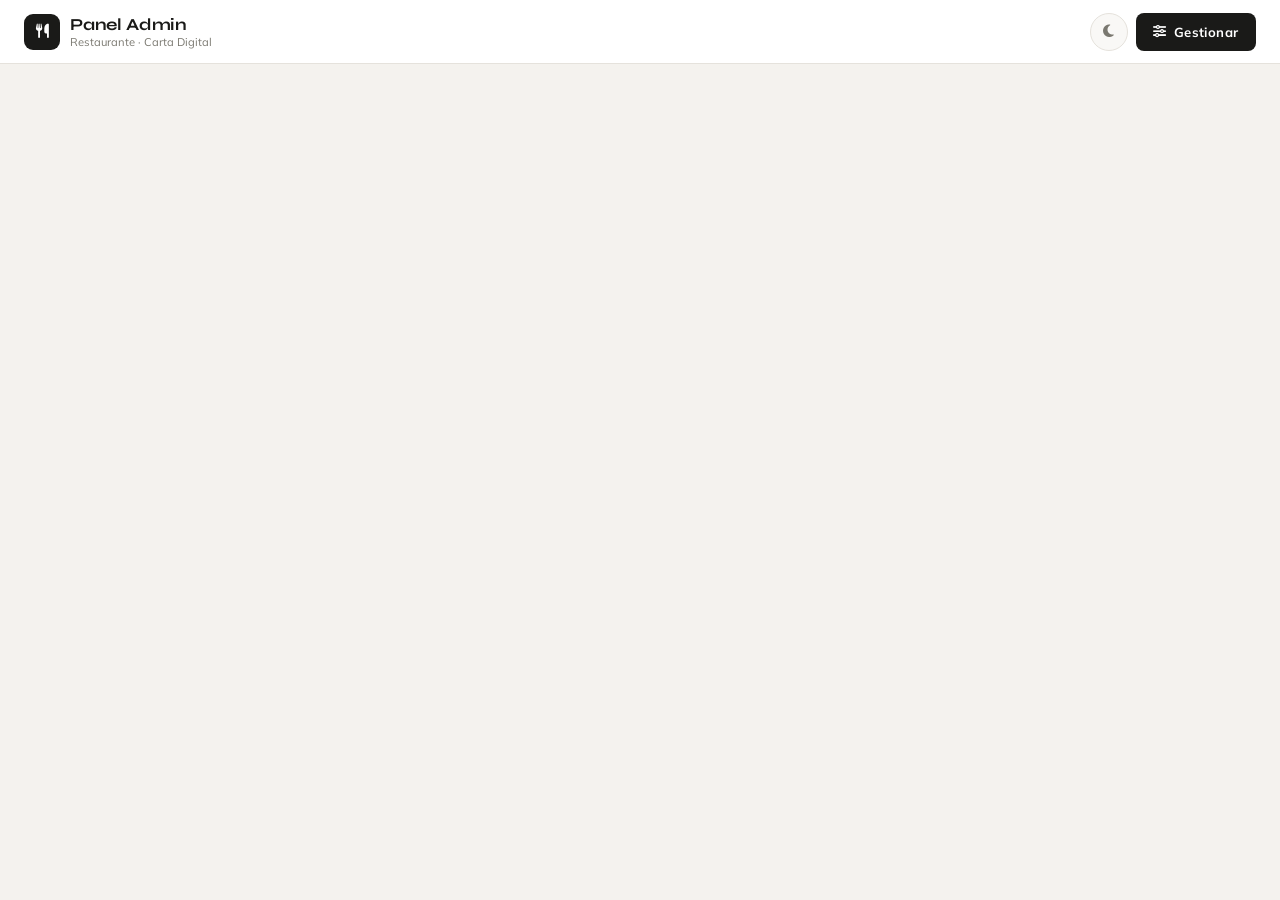
<file: admin-productos (2).html>
<!DOCTYPE html>
<html lang="es">
<head>
  <meta charset="UTF-8">
  <meta name="viewport" content="width=device-width, initial-scale=1, maximum-scale=1, user-scalable=no">
  <title>Panel Admin - Restaurante</title>
  <link href="https://fonts.googleapis.com/css2?family=Syne:wght@400;600;700;800&family=Mulish:wght@300;400;500;600&display=swap" rel="stylesheet">
  <link href="https://cdn.jsdelivr.net/npm/@fortawesome/fontawesome-free@6.4.0/css/all.min.css" rel="stylesheet">
  <style>
    :root {
      --bg:        #F4F2EE;
      --surface:   #FFFFFF;
      --surface2:  #F9F8F6;
      --border:    #E5E2DC;
      --ink:       #1A1A18;
      --ink-muted: #7A7870;
      --ink-dim:   #BEBAB2;
      --accent:    #1A1A18;
      --accent-fg: #FFFFFF;
      --danger:    #D94F3D;
      --warn:      #E8922A;
      --success:   #2D9B6F;
      --radius:    12px;
      --radius-sm: 7px;
      --shadow:    0 1px 3px rgba(0,0,0,0.08), 0 4px 16px rgba(0,0,0,0.06);
      --shadow-lg: 0 8px 32px rgba(0,0,0,0.12);
      --tr:        all 0.25s cubic-bezier(0.25,0.46,0.45,0.94);
    }

    [data-theme="dark"] {
      --bg:        #0D0F12;
      --surface:   #141720;
      --surface2:  #1C2030;
      --border:    rgba(255,255,255,0.08);
      --ink:       #EDF0F7;
      --ink-muted: #8892A4;
      --ink-dim:   #4A5368;
      --accent:    #EDF0F7;
      --accent-fg: #0D0F12;
      --shadow:    0 1px 3px rgba(0,0,0,0.3), 0 4px 16px rgba(0,0,0,0.2);
      --shadow-lg: 0 8px 32px rgba(0,0,0,0.5);
    }

    *, *::before, *::after {
      margin: 0; padding: 0;
      box-sizing: border-box;
      -webkit-font-smoothing: antialiased;
    }

    body {
      font-family: 'Mulish', sans-serif;
      background: var(--bg);
      color: var(--ink);
      overflow-x: hidden;
      min-height: 100vh;
      transition: background 0.3s ease, color 0.3s ease;
    }

    /* ── LOADER ── */
    .loader-wrap {
      display: none;
      position: fixed;
      inset: 0;
      background: rgba(0,0,0,0.25);
      backdrop-filter: blur(4px);
      z-index: 9999;
      align-items: center;
      justify-content: center;
      flex-direction: column;
      gap: 14px;
    }
    .loader-wrap.active { display: flex; }
    .loader-ring {
      width: 44px; height: 44px;
      border: 3px solid var(--border);
      border-top-color: var(--ink);
      border-radius: 50%;
      animation: spin 0.85s linear infinite;
    }
    .loader-wrap p {
      font-size: 0.82rem;
      color: var(--ink-muted);
      letter-spacing: 0.06em;
      text-transform: uppercase;
      font-weight: 600;
    }
    @keyframes spin {
      to { transform: rotate(360deg); }
    }

    /* ── TOAST ── */
    .toast {
      position: fixed;
      bottom: 24px; left: 50%;
      transform: translateX(-50%) translateY(80px);
      background: var(--ink);
      color: var(--accent-fg);
      padding: 12px 20px;
      border-radius: 30px;
      font-size: 0.85rem;
      font-weight: 500;
      z-index: 9998;
      opacity: 0;
      transition: all 0.35s cubic-bezier(0.34,1.56,0.64,1);
      white-space: nowrap;
      display: flex;
      align-items: center;
      gap: 8px;
      box-shadow: var(--shadow-lg);
    }
    .toast.show {
      opacity: 1;
      transform: translateX(-50%) translateY(0);
    }
    .toast.success { background: var(--success); }
    .toast.error   { background: var(--danger); }
    .toast.warn    { background: var(--warn); }

    /* ── HEADER ── */
    header {
      height: 64px;
      display: flex;
      justify-content: space-between;
      align-items: center;
      padding: 0 1.5rem;
      background: var(--surface);
      border-bottom: 1px solid var(--border);
      position: sticky;
      top: 0;
      z-index: 50;
    }

    .header-left {
      display: flex;
      align-items: center;
      gap: 10px;
    }

    .header-icon {
      width: 36px; height: 36px;
      background: var(--ink);
      border-radius: 9px;
      display: flex;
      align-items: center;
      justify-content: center;
      color: var(--accent-fg);
      font-size: 0.9rem;
      flex-shrink: 0;
    }

    .header-title {
      font-family: 'Syne', sans-serif;
      font-size: 1.05rem;
      font-weight: 700;
      color: var(--ink);
      letter-spacing: -0.01em;
    }

    .header-subtitle {
      font-size: 0.7rem;
      color: var(--ink-muted);
      font-weight: 400;
    }

    .btn-manage {
      display: flex;
      align-items: center;
      gap: 7px;
      background: var(--ink);
      color: var(--accent-fg);
      border: none;
      padding: 0 1.1rem;
      height: 38px;
      border-radius: 8px;
      font-family: 'Mulish', sans-serif;
      font-size: 0.82rem;
      font-weight: 700;
      letter-spacing: 0.03em;
      cursor: pointer;
      transition: var(--tr);
    }
    .btn-manage:hover { opacity: 0.85; transform: translateY(-1px); }
    .btn-manage.open { background: var(--surface); color: var(--ink); border: 1.5px solid var(--border); }

    /* ── ADMIN PANEL ── */
    #adminPanel {
      display: none;
      animation: slideDown 0.3s ease-out;
    }
    #adminPanel.open { display: block; }

    @keyframes slideDown {
      from { opacity: 0; transform: translateY(-10px); }
      to   { opacity: 1; transform: translateY(0); }
    }

    .panel-container {
      max-width: 960px;
      margin: 0 auto;
      padding: 2rem 1.5rem 4rem;
    }

    .panel-header {
      display: flex;
      align-items: center;
      justify-content: space-between;
      margin-bottom: 1.8rem;
      flex-wrap: wrap;
      gap: 12px;
    }

    .panel-header h2 {
      font-family: 'Syne', sans-serif;
      font-size: 1.4rem;
      font-weight: 800;
      color: var(--ink);
      letter-spacing: -0.02em;
    }

    .panel-header p {
      font-size: 0.8rem;
      color: var(--ink-muted);
      margin-top: 2px;
    }

    .action-row {
      display: flex;
      gap: 8px;
      flex-wrap: wrap;
    }

    /* ── BUTTONS ── */
    .btn {
      display: inline-flex;
      align-items: center;
      gap: 6px;
      border: none;
      border-radius: var(--radius-sm);
      padding: 0 1rem;
      height: 38px;
      font-family: 'Mulish', sans-serif;
      font-size: 0.82rem;
      font-weight: 700;
      cursor: pointer;
      transition: var(--tr);
      letter-spacing: 0.01em;
      white-space: nowrap;
    }
    .btn-primary { background: var(--ink); color: var(--accent-fg); }
    .btn-primary:hover { opacity: 0.85; transform: translateY(-1px); }
    .btn-secondary { background: var(--surface); color: var(--ink); border: 1.5px solid var(--border); }
    .btn-secondary:hover { background: var(--bg); }
    .btn-danger { background: rgba(217,79,61,0.1); color: var(--danger); border: 1px solid rgba(217,79,61,0.2); }
    .btn-danger:hover { background: rgba(217,79,61,0.18); }
    .btn-edit { background: var(--surface2); color: var(--ink); border: 1px solid var(--border); }
    .btn-edit:hover { background: var(--bg); }
    .btn-sm { height: 32px; padding: 0 0.75rem; font-size: 0.78rem; }
    .btn-warn { background: rgba(232,146,42,0.1); color: var(--warn); border: 1px solid rgba(232,146,42,0.25); }
    .btn-warn:hover { background: rgba(232,146,42,0.18); }

    /* ── TABLE ── */
    .table-wrap {
      background: var(--surface);
      border: 1px solid var(--border);
      border-radius: var(--radius);
      overflow: hidden;
      box-shadow: var(--shadow);
    }

    .table-toolbar {
      padding: 1rem 1.2rem;
      border-bottom: 1px solid var(--border);
      display: flex;
      align-items: center;
      justify-content: space-between;
      gap: 10px;
      flex-wrap: wrap;
    }

    .table-search {
      display: flex;
      align-items: center;
      gap: 8px;
      background: var(--bg);
      border: 1.5px solid var(--border);
      border-radius: var(--radius-sm);
      padding: 0 12px;
      height: 36px;
      flex: 1;
      max-width: 280px;
    }
    .table-search i { color: var(--ink-dim); font-size: 0.82rem; }
    .table-search input {
      border: none;
      background: transparent;
      font-family: 'Mulish', sans-serif;
      font-size: 0.85rem;
      color: var(--ink);
      width: 100%;
      outline: none;
    }
    .table-search input::placeholder { color: var(--ink-dim); }

    .table-count {
      font-size: 0.78rem;
      color: var(--ink-muted);
      font-weight: 600;
    }

    table {
      width: 100%;
      border-collapse: collapse;
    }

    thead tr {
      background: var(--surface2);
      border-bottom: 1px solid var(--border);
    }

    th {
      padding: 10px 14px;
      font-family: 'Syne', sans-serif;
      font-size: 0.72rem;
      font-weight: 700;
      color: var(--ink-muted);
      text-transform: uppercase;
      letter-spacing: 0.08em;
      text-align: left;
    }

    td {
      padding: 12px 14px;
      font-size: 0.85rem;
      color: var(--ink);
      border-bottom: 1px solid var(--border);
      vertical-align: middle;
    }

    tbody tr:last-child td { border-bottom: none; }

    tbody tr {
      transition: background 0.15s;
    }
    tbody tr:hover { background: var(--surface2); }

    .td-name { font-weight: 600; }
    .td-cat {
      display: inline-flex;
      align-items: center;
      background: var(--bg);
      border: 1px solid var(--border);
      border-radius: 20px;
      padding: 2px 10px;
      font-size: 0.75rem;
      font-weight: 600;
      color: var(--ink-muted);
    }
    .td-price {
      font-family: 'Syne', sans-serif;
      font-weight: 700;
      font-size: 0.92rem;
    }
    .td-type {
      display: inline-flex;
      align-items: center;
      gap: 4px;
      font-size: 0.73rem;
      font-weight: 700;
      padding: 2px 8px;
      border-radius: 20px;
    }
    .td-type.menu { background: rgba(45,155,111,0.1); color: var(--success); }
    .td-type.product { background: var(--surface2); color: var(--ink-muted); }

    .action-buttons { display: flex; gap: 6px; align-items: center; }

    /* Empty state */
    .empty-state {
      padding: 3rem 2rem;
      text-align: center;
      color: var(--ink-muted);
    }
    .empty-state i { font-size: 2.5rem; margin-bottom: 1rem; opacity: 0.35; display: block; }
    .empty-state p { font-size: 0.9rem; }

    /* ── MODALS ── */
    .modal {
      display: none;
      position: fixed;
      inset: 0;
      background: rgba(0,0,0,0.4);
      backdrop-filter: blur(4px);
      z-index: 100;
      align-items: flex-end;
      justify-content: center;
      padding: 0;
    }
    .modal.active { display: flex; }

    .modal-content {
      background: var(--surface);
      width: 100%;
      max-width: 560px;
      max-height: 92vh;
      border-radius: var(--radius) var(--radius) 0 0;
      overflow-y: auto;
      animation: sheetUp 0.32s cubic-bezier(0.34,1.46,0.64,1);
      position: relative;
    }

    @media (min-width: 640px) {
      .modal {
        align-items: center;
        padding: 1rem;
      }
      .modal-content {
        border-radius: var(--radius);
        max-height: 88vh;
        animation: scaleIn 0.28s cubic-bezier(0.34,1.46,0.64,1);
      }
    }

    @keyframes sheetUp {
      from { transform: translateY(100%); opacity: 0; }
      to   { transform: translateY(0);    opacity: 1; }
    }
    @keyframes scaleIn {
      from { transform: scale(0.94); opacity: 0; }
      to   { transform: scale(1);    opacity: 1; }
    }

    .modal-handle {
      width: 36px; height: 4px;
      background: var(--border);
      border-radius: 4px;
      margin: 12px auto 0;
      display: block;
    }
    @media (min-width: 640px) { .modal-handle { display: none; } }

    .modal-header {
      display: flex;
      align-items: center;
      justify-content: space-between;
      padding: 1.2rem 1.4rem 0.8rem;
      border-bottom: 1px solid var(--border);
      position: sticky;
      top: 0;
      background: var(--surface);
      z-index: 2;
    }

    .modal-header h3 {
      font-family: 'Syne', sans-serif;
      font-size: 1.1rem;
      font-weight: 800;
      letter-spacing: -0.02em;
    }

    .modal-close {
      width: 32px; height: 32px;
      border-radius: 50%;
      border: 1.5px solid var(--border);
      background: var(--surface2);
      color: var(--ink-muted);
      display: flex;
      align-items: center;
      justify-content: center;
      cursor: pointer;
      transition: var(--tr);
      font-size: 0.85rem;
    }
    .modal-close:hover { color: var(--ink); border-color: var(--ink); transform: rotate(90deg); }

    .modal-body {
      padding: 1.3rem 1.4rem;
    }

    /* ── FORM ── */
    .form-group {
      margin-bottom: 1.1rem;
    }

    .form-group label {
      display: block;
      font-size: 0.75rem;
      font-weight: 700;
      text-transform: uppercase;
      letter-spacing: 0.08em;
      color: var(--ink-muted);
      margin-bottom: 6px;
    }

    .form-group input,
    .form-group textarea,
    .form-group select {
      width: 100%;
      padding: 10px 13px;
      font-family: 'Mulish', sans-serif;
      font-size: 0.9rem;
      color: var(--ink);
      background: var(--surface2);
      border: 1.5px solid var(--border);
      border-radius: var(--radius-sm);
      transition: var(--tr);
      outline: none;
      -webkit-appearance: none;
    }

    .form-group input:focus,
    .form-group textarea:focus {
      border-color: var(--ink);
      background: var(--surface);
      box-shadow: 0 0 0 3px var(--border);
    }

    .form-group textarea {
      min-height: 80px;
      resize: vertical;
    }

    .form-group input[type="file"] {
      padding: 8px;
      cursor: pointer;
      font-size: 0.82rem;
      color: var(--ink-muted);
    }

    .form-row {
      display: grid;
      grid-template-columns: 1fr 1fr;
      gap: 12px;
    }

    @media (max-width: 480px) {
      .form-row { grid-template-columns: 1fr; }
    }

    .form-hint {
      font-size: 0.72rem;
      color: var(--ink-dim);
      margin-top: 4px;
    }

    .modal-footer {
      padding: 1rem 1.4rem 1.4rem;
      display: flex;
      gap: 8px;
      justify-content: flex-end;
      border-top: 1px solid var(--border);
      background: var(--surface);
      position: sticky;
      bottom: 0;
    }

    .modal-footer .btn { flex: 1; justify-content: center; }

    /* ── MENU CONSTRUCTOR ── */
    .constructor-wrap {
      background: var(--surface2);
      border: 1.5px solid var(--border);
      border-radius: var(--radius-sm);
      padding: 1rem;
      margin-top: 0.4rem;
    }

    .constructor-top {
      display: flex;
      align-items: center;
      justify-content: space-between;
      margin-bottom: 0.8rem;
    }

    .constructor-top p {
      font-size: 0.75rem;
      font-weight: 700;
      text-transform: uppercase;
      letter-spacing: 0.08em;
      color: var(--ink-muted);
    }

    .menu-section {
      background: var(--surface);
      border: 1.5px solid var(--border);
      border-radius: var(--radius-sm);
      padding: 0.9rem;
      margin-bottom: 0.7rem;
      animation: fadeUp 0.25s ease-out;
    }

    @keyframes fadeUp {
      from { opacity: 0; transform: translateY(8px); }
      to   { opacity: 1; transform: translateY(0); }
    }

    .section-header {
      display: flex;
      gap: 8px;
      align-items: center;
      margin-bottom: 0.7rem;
    }

    .section-header input.section-title {
      flex: 1;
      padding: 7px 10px;
      font-family: 'Mulish', sans-serif;
      font-size: 0.85rem;
      font-weight: 600;
      border: 1.5px solid var(--border);
      border-radius: var(--radius-sm);
      background: var(--surface2);
      color: var(--ink);
      outline: none;
      transition: var(--tr);
    }
    .section-header input.section-title:focus {
      border-color: var(--ink);
      box-shadow: 0 0 0 3px var(--border);
    }

    .options-container { display: flex; flex-direction: column; gap: 6px; margin-bottom: 8px; }

    .option-row {
      display: flex;
      gap: 6px;
      align-items: center;
      animation: fadeUp 0.2s ease-out;
    }

    .option-row input.option-input {
      flex: 1;
      padding: 7px 10px;
      font-family: 'Mulish', sans-serif;
      font-size: 0.84rem;
      border: 1.5px solid var(--border);
      border-radius: var(--radius-sm);
      background: var(--surface2);
      color: var(--ink);
      outline: none;
      transition: var(--tr);
    }
    .option-row input.option-input:focus {
      border-color: var(--ink);
      background: var(--surface);
    }

    /* ── CONFIRM DIALOG ── */
    .confirm-dialog {
      display: none;
      position: fixed;
      inset: 0;
      background: rgba(0,0,0,0.45);
      backdrop-filter: blur(4px);
      z-index: 200;
      align-items: center;
      justify-content: center;
      padding: 1rem;
    }
    .confirm-dialog.active { display: flex; }
    .confirm-box {
      background: var(--surface);
      border-radius: var(--radius);
      padding: 1.5rem;
      max-width: 340px;
      width: 100%;
      box-shadow: var(--shadow-lg);
      animation: scaleIn 0.25s cubic-bezier(0.34,1.46,0.64,1);
    }
    .confirm-box .icon {
      width: 44px; height: 44px;
      background: rgba(217,79,61,0.1);
      border-radius: 12px;
      display: flex;
      align-items: center;
      justify-content: center;
      font-size: 1.2rem;
      color: var(--danger);
      margin-bottom: 1rem;
    }
    .confirm-box h4 {
      font-family: 'Syne', sans-serif;
      font-size: 1rem;
      font-weight: 800;
      margin-bottom: 0.4rem;
    }
    .confirm-box p { font-size: 0.85rem; color: var(--ink-muted); margin-bottom: 1.2rem; }
    .confirm-actions { display: flex; gap: 8px; }
    .confirm-actions .btn { flex: 1; justify-content: center; }

    /* ── RESPONSIVE ── */
    @media (max-width: 640px) {
      .panel-container { padding: 1.2rem 0.9rem 4rem; }
      .panel-header { margin-bottom: 1.2rem; }
      th:nth-child(3), td:nth-child(3),
      th:nth-child(4), td:nth-child(4) { display: none; }
      .table-search { max-width: 100%; }
    }

    @media (max-width: 400px) {
      header { padding: 0 1rem; }
      .header-title { font-size: 0.95rem; }
    }

    /* ── SCROLLBAR ── */
    ::-webkit-scrollbar { width: 5px; height: 5px; }
    ::-webkit-scrollbar-track { background: transparent; }
    ::-webkit-scrollbar-thumb { background: var(--border); border-radius: 4px; }
  </style>
</head>
<body>

  <!-- LOADER -->
  <div class="loader-wrap" id="loader">
    <div class="loader-ring"></div>
    <p>Cargando…</p>
  </div>

  <!-- TOAST -->
  <div class="toast" id="toast"></div>

  <!-- CONFIRM DIALOG -->
  <div class="confirm-dialog" id="confirmDialog">
    <div class="confirm-box">
      <div class="icon"><i class="fas fa-trash-alt"></i></div>
      <h4>¿Eliminar producto?</h4>
      <p>Esta acción no se puede deshacer. El producto se eliminará permanentemente.</p>
      <div class="confirm-actions">
        <button class="btn btn-secondary" id="confirmCancel">Cancelar</button>
        <button class="btn btn-danger" id="confirmOk">Eliminar</button>
      </div>
    </div>
  </div>

  <!-- HEADER -->
  <header>
    <div class="header-left">
      <div class="header-icon"><i class="fas fa-utensils"></i></div>
      <div>
        <div class="header-title">Panel Admin</div>
        <div class="header-subtitle">Restaurante · Carta Digital</div>
      </div>
    </div>
    <div style="display:flex;align-items:center;gap:8px;">
      <button id="themeToggle" title="Cambiar tema" style="
        width:38px;height:38px;border-radius:50%;
        border:1.5px solid var(--border);
        background:var(--surface2);
        color:var(--ink-muted);
        display:flex;align-items:center;justify-content:center;
        cursor:pointer;font-size:0.9rem;
        transition:var(--tr);flex-shrink:0;">
        <i class="fas fa-moon"></i>
      </button>
      <button class="btn-manage" id="toggleAdmin">
        <i class="fas fa-sliders-h"></i> Gestionar
      </button>
    </div>
  </header>

  <!-- ADMIN PANEL -->
  <div id="adminPanel">
    <div class="panel-container">

      <div class="panel-header">
        <div>
          <h2>Productos & Menús</h2>
          <p>Gestiona el catálogo de tu restaurante</p>
        </div>
        <div class="action-row">
          <button class="btn btn-secondary" id="newMenuBtn">
            <i class="fas fa-list-alt"></i> Nuevo Menú
          </button>
          <button class="btn btn-primary" id="newProductBtn">
            <i class="fas fa-plus"></i> Nuevo Producto
          </button>
        </div>
      </div>

      <div class="table-wrap">
        <div class="table-toolbar">
          <div class="table-search">
            <i class="fas fa-search"></i>
            <input type="text" id="searchInput" placeholder="Buscar producto…">
          </div>
          <span class="table-count" id="tableCount">— productos</span>
        </div>
        <div id="adminTableContainer">
          <div class="empty-state">
            <i class="fas fa-box-open"></i>
            <p>Pulsa «Gestionar» para cargar los productos</p>
          </div>
        </div>
      </div>

    </div>
  </div>

  <!-- MODAL: Producto -->
  <div class="modal" id="adminModal">
    <div class="modal-content">
      <span class="modal-handle"></span>
      <div class="modal-header">
        <h3 id="adminModalTitle">Nuevo Producto</h3>
        <button class="modal-close" id="cancelAdminModalBtn"><i class="fas fa-times"></i></button>
      </div>
      <div class="modal-body">
        <input type="hidden" id="adminProductId">
        <div class="form-row">
          <div class="form-group">
            <label>Nombre *</label>
            <input type="text" id="adminProductName" placeholder="Ej: Gazpacho andaluz">
          </div>
          <div class="form-group">
            <label>Precio (€) *</label>
            <input type="number" id="adminProductPrice" step="0.01" placeholder="0.00">
          </div>
        </div>
        <div class="form-group">
          <label>Descripción</label>
          <textarea id="adminProductDescription" placeholder="Descripción breve del producto…"></textarea>
        </div>
        <div class="form-row">
          <div class="form-group">
            <label>Categoría *</label>
            <input type="text" id="adminProductCategory" placeholder="Ej: Entrantes">
          </div>
          <div class="form-group">
            <label>Subcategoría</label>
            <input type="text" id="adminProductSubcategory" placeholder="Ej: Fríos">
          </div>
        </div>
        <div class="form-group">
          <label>Imagen</label>
          <input type="file" id="adminProductImage" accept="image/*">
          <p class="form-hint">Se sube a Imgur automáticamente. Máx. recomendado: 2 MB.</p>
        </div>
      </div>
      <div class="modal-footer">
        <button class="btn btn-secondary" id="cancelAdminModalBtn2">Cancelar</button>
        <button class="btn btn-primary" id="saveAdminProductBtn"><i class="fas fa-check"></i> Guardar</button>
      </div>
    </div>
  </div>

  <!-- MODAL: Menú -->
  <div class="modal" id="menuModal">
    <div class="modal-content">
      <span class="modal-handle"></span>
      <div class="modal-header">
        <h3 id="menuModalTitle">Nuevo Menú</h3>
        <button class="modal-close" id="cancelMenuModalBtn"><i class="fas fa-times"></i></button>
      </div>
      <div class="modal-body">
        <input type="hidden" id="adminMenuId">
        <div class="form-row">
          <div class="form-group">
            <label>Título del Menú *</label>
            <input type="text" id="adminMenuTitleField" placeholder="Ej: Menú Degustación">
          </div>
          <div class="form-group">
            <label>Precio (€) *</label>
            <input type="number" id="adminMenuPrice" step="0.01" placeholder="0.00">
          </div>
        </div>
        <div class="form-group">
          <label>Descripción</label>
          <textarea id="adminMenuDescription" placeholder="Descripción del menú…"></textarea>
        </div>
        <div class="form-group">
          <label>Imagen</label>
          <input type="file" id="adminMenuImage" accept="image/*">
        </div>
        <div class="form-group">
          <label>Secciones del Menú</label>
          <div class="constructor-wrap">
            <div class="constructor-top">
              <p>Constructor de secciones</p>
              <button class="btn btn-sm btn-secondary" type="button" id="addSectionMenuBtn">
                <i class="fas fa-plus"></i> Sección
              </button>
            </div>
            <div id="menuModalSectionsContainer"></div>
          </div>
        </div>
        <input type="hidden" id="menuOptionsMenu">
      </div>
      <div class="modal-footer">
        <button class="btn btn-secondary" id="cancelMenuModalBtn2">Cancelar</button>
        <button class="btn btn-primary" id="saveMenuBtn"><i class="fas fa-check"></i> Guardar Menú</button>
      </div>
    </div>
  </div>

  <script>
    // ─────────────────────────────────────────────
    // CONFIGURACIÓN  ← Pon aquí tus credenciales
    // ─────────────────────────────────────────────
    const GOOGLE_SCRIPT_URL = 'https://script.google.com/macros/s/‹TU_ID›/exec';
    const IMGUR_CLIENT_ID   = '‹TU_CLIENT_ID_IMGUR›';

    // ─────────────────────────────────────────────
    // ESTADO
    // ─────────────────────────────────────────────
    let products      = [];
    let deleteIndex   = null;
    let searchTerm    = '';

    // ─────────────────────────────────────────────
    // UTILIDADES UI
    // ─────────────────────────────────────────────
    function showLoader() { document.getElementById('loader').classList.add('active'); }
    function hideLoader() { document.getElementById('loader').classList.remove('active'); }

    let toastTimer;
    function showToast(msg, type = '') {
      const t = document.getElementById('toast');
      t.textContent = msg;
      t.className   = 'toast show ' + type;
      clearTimeout(toastTimer);
      toastTimer = setTimeout(() => { t.classList.remove('show'); }, 3200);
    }

    function openModal(id)  { document.getElementById(id).classList.add('active'); }
    function closeModal(id) { document.getElementById(id).classList.remove('active'); }

    // ─────────────────────────────────────────────
    // CORS FIX: fetch con mode no-cors para POST a Apps Script
    // Para GET usamos ?callback para evitar el bloqueo.
    // Para POST usamos fetch con mode:'no-cors' + luego recargamos.
    // ─────────────────────────────────────────────

    /**
     * GET desde Apps Script — usa jsonp para evitar CORS en lectura.
     * Apps Script doGet devuelve JSONP si recibe ?callback=NOMBRE
     */
    function fetchGET() {
      return new Promise((resolve, reject) => {
        const cbName = '__gsCallback_' + Date.now();
        const script = document.createElement('script');
        const timeout = setTimeout(() => {
          cleanup();
          reject(new Error('Timeout al conectar con Google Apps Script'));
        }, 12000);

        window[cbName] = (data) => {
          cleanup();
          resolve(data);
        };

        script.onerror = () => {
          cleanup();
          reject(new Error('No se pudo cargar el script de Google Apps Script'));
        };

        script.src = `${GOOGLE_SCRIPT_URL}?callback=${cbName}&t=${Date.now()}`;
        document.head.appendChild(script);

        function cleanup() {
          clearTimeout(timeout);
          delete window[cbName];
          if (script.parentNode) script.parentNode.removeChild(script);
        }
      });
    }

    /**
     * POST hacia Apps Script — usa mode:'no-cors' (opaque response).
     * No podemos leer la respuesta pero el servidor la recibe sin problema.
     * Tras el POST recargamos los datos vía GET para confirmar.
     */
    async function fetchPOST(payload) {
      await fetch(GOOGLE_SCRIPT_URL, {
        method:  'POST',
        mode:    'no-cors',          // ← CLAVE: evita el bloqueo CORS
        headers: { 'Content-Type': 'application/json' },
        body:    JSON.stringify(payload)
      });
      // Con no-cors la respuesta es opaca (no readable), pero el servidor
      // la procesa correctamente. Esperamos un momento y recargamos.
      await new Promise(r => setTimeout(r, 900));
    }

    // ─────────────────────────────────────────────
    // CARGA Y RENDERIZADO
    // ─────────────────────────────────────────────
    async function loadProducts() {
      showLoader();
      try {
        const data = await fetchGET();
        // Apps Script debe devolver: callback([{id,name,price,category,...}, ...])
        products = Array.isArray(data) ? data : [];
        renderProducts();
        showToast('✓ Productos cargados', 'success');
      } catch (err) {
        console.error(err);
        showToast('Error al cargar: ' + err.message, 'error');
      }
      hideLoader();
    }

    function renderProducts() {
      const c = document.getElementById('adminTableContainer');
      const filtered = products.filter(p =>
        !searchTerm ||
        p.name?.toLowerCase().includes(searchTerm) ||
        p.category?.toLowerCase().includes(searchTerm)
      );

      document.getElementById('tableCount').textContent =
        filtered.length + ' producto' + (filtered.length !== 1 ? 's' : '');

      if (filtered.length === 0) {
        c.innerHTML = `<div class="empty-state">
          <i class="fas fa-search"></i>
          <p>${searchTerm ? 'Sin resultados para «' + searchTerm + '»' : 'No hay productos. ¡Añade el primero!'}</p>
        </div>`;
        return;
      }

      let html = `<table>
        <thead><tr>
          <th>Producto</th>
          <th>Precio</th>
          <th>Categoría</th>
          <th>Tipo</th>
          <th>Acciones</th>
        </tr></thead><tbody>`;

      filtered.forEach((p, i) => {
        const isMenu = p.category === 'Menu' || !!p.menuOptions;
        html += `<tr>
          <td class="td-name">${escHtml(p.name || '—')}</td>
          <td class="td-price">${p.price != null ? Number(p.price).toFixed(2) + ' €' : '—'}</td>
          <td><span class="td-cat">${escHtml(p.category || '—')}</span></td>
          <td><span class="td-type ${isMenu ? 'menu' : 'product'}">
            <i class="fas ${isMenu ? 'fa-list-alt' : 'fa-circle'}" style="font-size:0.6rem;"></i>
            ${isMenu ? 'Menú' : 'Producto'}
          </span></td>
          <td class="action-buttons">
            <button class="btn btn-sm btn-edit" onclick="editProduct(${i})">
              <i class="fas fa-pen"></i> Editar
            </button>
            <button class="btn btn-sm btn-danger" onclick="confirmDelete(${i})">
              <i class="fas fa-trash"></i>
            </button>
          </td>
        </tr>`;
      });

      html += `</tbody></table>`;
      c.innerHTML = html;
    }

    function escHtml(str) {
      return String(str)
        .replace(/&/g,'&amp;')
        .replace(/</g,'&lt;')
        .replace(/>/g,'&gt;')
        .replace(/"/g,'&quot;');
    }

    // ─────────────────────────────────────────────
    // BÚSQUEDA
    // ─────────────────────────────────────────────
    document.getElementById('searchInput').addEventListener('input', e => {
      searchTerm = e.target.value.trim().toLowerCase();
      renderProducts();
    });

    // ─────────────────────────────────────────────
    // CRUD PRODUCTOS
    // ─────────────────────────────────────────────
    function editProduct(i) {
      const p = products[i];
      document.getElementById('adminProductId').value          = p.id          || '';
      document.getElementById('adminProductName').value        = p.name        || '';
      document.getElementById('adminProductDescription').value = p.description || '';
      document.getElementById('adminProductPrice').value       = p.price       || '';
      document.getElementById('adminProductCategory').value    = p.category    || '';
      document.getElementById('adminProductSubcategory').value = p.subcategory || '';
      document.getElementById('adminProductImage').value       = '';
      document.getElementById('adminModalTitle').textContent   = 'Editar Producto';
      openModal('adminModal');
    }

    function confirmDelete(i) {
      deleteIndex = i;
      document.getElementById('confirmDialog').classList.add('active');
    }

    document.getElementById('confirmCancel').onclick = () => {
      deleteIndex = null;
      document.getElementById('confirmDialog').classList.remove('active');
    };

    document.getElementById('confirmOk').onclick = async () => {
      if (deleteIndex === null) return;
      document.getElementById('confirmDialog').classList.remove('active');
      showLoader();
      try {
        await fetchPOST({ action: 'delete', id: products[deleteIndex].id });
        await loadProducts();
        showToast('Producto eliminado', 'success');
      } catch (err) {
        showToast('Error: ' + err.message, 'error');
      }
      deleteIndex = null;
      hideLoader();
    };

    document.getElementById('newProductBtn').onclick = () => {
      document.getElementById('adminModalTitle').textContent = 'Nuevo Producto';
      ['adminProductId','adminProductName','adminProductDescription',
       'adminProductPrice','adminProductCategory','adminProductSubcategory'].forEach(id => {
        document.getElementById(id).value = '';
      });
      document.getElementById('adminProductImage').value = '';
      openModal('adminModal');
    };

    // Cierre modal producto
    ['cancelAdminModalBtn','cancelAdminModalBtn2'].forEach(id => {
      document.getElementById(id).onclick = () => closeModal('adminModal');
    });

    document.getElementById('saveAdminProductBtn').onclick = async () => {
      const nameF  = document.getElementById('adminProductName');
      const priceF = document.getElementById('adminProductPrice');
      const catF   = document.getElementById('adminProductCategory');
      if (!nameF.value || !priceF.value || !catF.value) {
        showToast('Completa los campos obligatorios (*)', 'warn');
        return;
      }

      let imageUrl = '';
      const file = document.getElementById('adminProductImage').files[0];
      if (file) {
        showLoader();
        try {
          imageUrl = await uploadImgur(file);
        } catch(e) {
          hideLoader();
          showToast('Error subiendo imagen: ' + e.message, 'error');
          return;
        }
      }

      const isEdit = !!document.getElementById('adminProductId').value;
      const payload = {
        action:      isEdit ? 'update' : 'add',
        id:          document.getElementById('adminProductId').value || Date.now().toString(),
        name:        nameF.value.trim(),
        description: document.getElementById('adminProductDescription').value.trim(),
        price:       parseFloat(priceF.value),
        image:       imageUrl,
        category:    catF.value.trim(),
        subcategory: document.getElementById('adminProductSubcategory').value.trim()
      };

      showLoader();
      try {
        await fetchPOST(payload);
        closeModal('adminModal');
        await loadProducts();
        showToast(isEdit ? '✓ Producto actualizado' : '✓ Producto añadido', 'success');
      } catch (err) {
        showToast('Error guardando: ' + err.message, 'error');
      }
      hideLoader();
    };

    // ─────────────────────────────────────────────
    // CRUD MENÚS
    // ─────────────────────────────────────────────
    function addMenuSection(defaultTitle = '', defaultOptions = []) {
      const container = document.getElementById('menuModalSectionsContainer');
      const sectionDiv = document.createElement('div');
      sectionDiv.className = 'menu-section';

      const secHeader = document.createElement('div');
      secHeader.className = 'section-header';

      const titleIn = document.createElement('input');
      titleIn.type = 'text';
      titleIn.placeholder = 'Nombre de la sección (ej: Primer plato)';
      titleIn.className = 'section-title';
      titleIn.value = defaultTitle;
      titleIn.oninput = updateMenuJSONMenu;

      const remSecBtn = document.createElement('button');
      remSecBtn.type = 'button';
      remSecBtn.className = 'btn btn-sm btn-danger';
      remSecBtn.innerHTML = '<i class="fas fa-trash"></i>';
      remSecBtn.onclick = () => { sectionDiv.remove(); updateMenuJSONMenu(); };

      secHeader.append(titleIn, remSecBtn);

      const optsCt = document.createElement('div');
      optsCt.className = 'options-container';

      const addOptBtn = document.createElement('button');
      addOptBtn.type = 'button';
      addOptBtn.className = 'btn btn-sm btn-secondary';
      addOptBtn.innerHTML = '<i class="fas fa-plus"></i> Opción';
      addOptBtn.onclick = () => addMenuOptionMenu(optsCt);

      sectionDiv.append(secHeader, optsCt, addOptBtn);
      container.appendChild(sectionDiv);
      defaultOptions.forEach(o => addMenuOptionMenu(optsCt, o));
      updateMenuJSONMenu();
    }

    function addMenuOptionMenu(optsCt, val = '') {
      const row = document.createElement('div');
      row.className = 'option-row';

      const inp = document.createElement('input');
      inp.type = 'text';
      inp.placeholder = 'Ej: Ensalada mixta';
      inp.className = 'option-input';
      inp.value = val;
      inp.oninput = updateMenuJSONMenu;

      const rem = document.createElement('button');
      rem.type = 'button';
      rem.className = 'btn btn-sm btn-danger';
      rem.innerHTML = '<i class="fas fa-times"></i>';
      rem.onclick = () => { row.remove(); updateMenuJSONMenu(); };

      row.append(inp, rem);
      optsCt.appendChild(row);
    }

    function updateMenuJSONMenu() {
      const out = {};
      document.querySelectorAll('#menuModalSectionsContainer .menu-section').forEach(sec => {
        const title = sec.querySelector('.section-title').value.trim();
        if (!title) return;
        const key  = title.replace(/\s+/g, '');
        const opts = Array.from(sec.querySelectorAll('.option-input'))
          .map(i => i.value.trim()).filter(v => v);
        if (opts.length) out[key] = opts;
      });
      document.getElementById('menuOptionsMenu').value = JSON.stringify(out);
    }

    document.getElementById('newMenuBtn').onclick = () => {
      ['adminMenuId','adminMenuTitleField','adminMenuDescription',
       'adminMenuPrice','adminMenuImage'].forEach(id => {
        document.getElementById(id).value = '';
      });
      document.getElementById('menuModalSectionsContainer').innerHTML = '';
      document.getElementById('menuModalTitle').textContent = 'Nuevo Menú';
      openModal('menuModal');
    };

    ['cancelMenuModalBtn','cancelMenuModalBtn2'].forEach(id => {
      document.getElementById(id).onclick = () => closeModal('menuModal');
    });

    document.getElementById('addSectionMenuBtn').onclick = () => addMenuSection();

    document.getElementById('saveMenuBtn').onclick = async () => {
      const titleF = document.getElementById('adminMenuTitleField');
      const priceF = document.getElementById('adminMenuPrice');
      if (!titleF.value || !priceF.value) {
        showToast('Título y precio son obligatorios', 'warn');
        return;
      }
      updateMenuJSONMenu();

      let imageUrl = '';
      const file = document.getElementById('adminMenuImage').files[0];
      if (file) {
        showLoader();
        try {
          imageUrl = await uploadImgur(file);
        } catch(e) {
          hideLoader();
          showToast('Error subiendo imagen: ' + e.message, 'error');
          return;
        }
      }

      const isEdit = !!document.getElementById('adminMenuId').value;
      let menuOptions = {};
      try { menuOptions = JSON.parse(document.getElementById('menuOptionsMenu').value || '{}'); } catch(e) {}

      const payload = {
        action:      isEdit ? 'updateMenu' : 'addMenu',
        id:          document.getElementById('adminMenuId').value || Date.now().toString(),
        name:        titleF.value.trim(),
        description: document.getElementById('adminMenuDescription').value.trim(),
        price:       parseFloat(priceF.value),
        image:       imageUrl,
        category:    'Menu',
        menuOptions: JSON.stringify(menuOptions)
      };

      showLoader();
      try {
        await fetchPOST(payload);
        closeModal('menuModal');
        await loadProducts();
        showToast(isEdit ? '✓ Menú actualizado' : '✓ Menú añadido', 'success');
      } catch (err) {
        showToast('Error guardando menú: ' + err.message, 'error');
      }
      hideLoader();
    };

    // ─────────────────────────────────────────────
    // IMGUR UPLOAD
    // ─────────────────────────────────────────────
    async function uploadImgur(file) {
      const fd = new FormData();
      fd.append('image', file);
      const res  = await fetch('https://api.imgur.com/3/image/', {
        method:  'POST',
        headers: { Authorization: `Client-ID ${IMGUR_CLIENT_ID}` },
        body:    fd
      });
      const json = await res.json();
      if (!json.success) throw new Error('Imgur: ' + (json.data?.error || 'error desconocido'));
      return json.data.link;
    }

    // ─────────────────────────────────────────────
    // TOGGLE PANEL
    // ─────────────────────────────────────────────
    document.getElementById('toggleAdmin').onclick = () => {
      const panel = document.getElementById('adminPanel');
      const btn   = document.getElementById('toggleAdmin');
      const isOpen = panel.classList.toggle('open');
      btn.classList.toggle('open', isOpen);
      btn.innerHTML = isOpen
        ? '<i class="fas fa-times"></i> Cerrar'
        : '<i class="fas fa-sliders-h"></i> Gestionar';
      if (isOpen) loadProducts();
    };

    // ─────────────────────────────────────────────
    // CERRAR modales al hacer clic en el backdrop
    // ─────────────────────────────────────────────
    ['adminModal','menuModal'].forEach(id => {
      document.getElementById(id).addEventListener('click', e => {
        if (e.target === e.currentTarget) closeModal(id);
      });
    });

    // ─────────────────────────────────────────────
    // MODO OSCURO
    // ─────────────────────────────────────────────
    const themeBtn = document.getElementById('themeToggle');
    let isDark = localStorage.getItem('adminTheme') === 'dark';

    function applyTheme() {
      if (isDark) {
        document.documentElement.setAttribute('data-theme', 'dark');
        themeBtn.querySelector('i').className = 'fas fa-sun';
        themeBtn.title = 'Modo claro';
      } else {
        document.documentElement.removeAttribute('data-theme');
        themeBtn.querySelector('i').className = 'fas fa-moon';
        themeBtn.title = 'Modo oscuro';
      }
      localStorage.setItem('adminTheme', isDark ? 'dark' : 'light');
    }

    themeBtn.addEventListener('click', () => { isDark = !isDark; applyTheme(); });
    themeBtn.addEventListener('mouseenter', () => { themeBtn.style.color = 'var(--ink)'; themeBtn.style.borderColor = 'var(--ink)'; });
    themeBtn.addEventListener('mouseleave', () => { themeBtn.style.color = ''; themeBtn.style.borderColor = ''; });
    applyTheme();
  </script>
</body>
</html>
</file>
